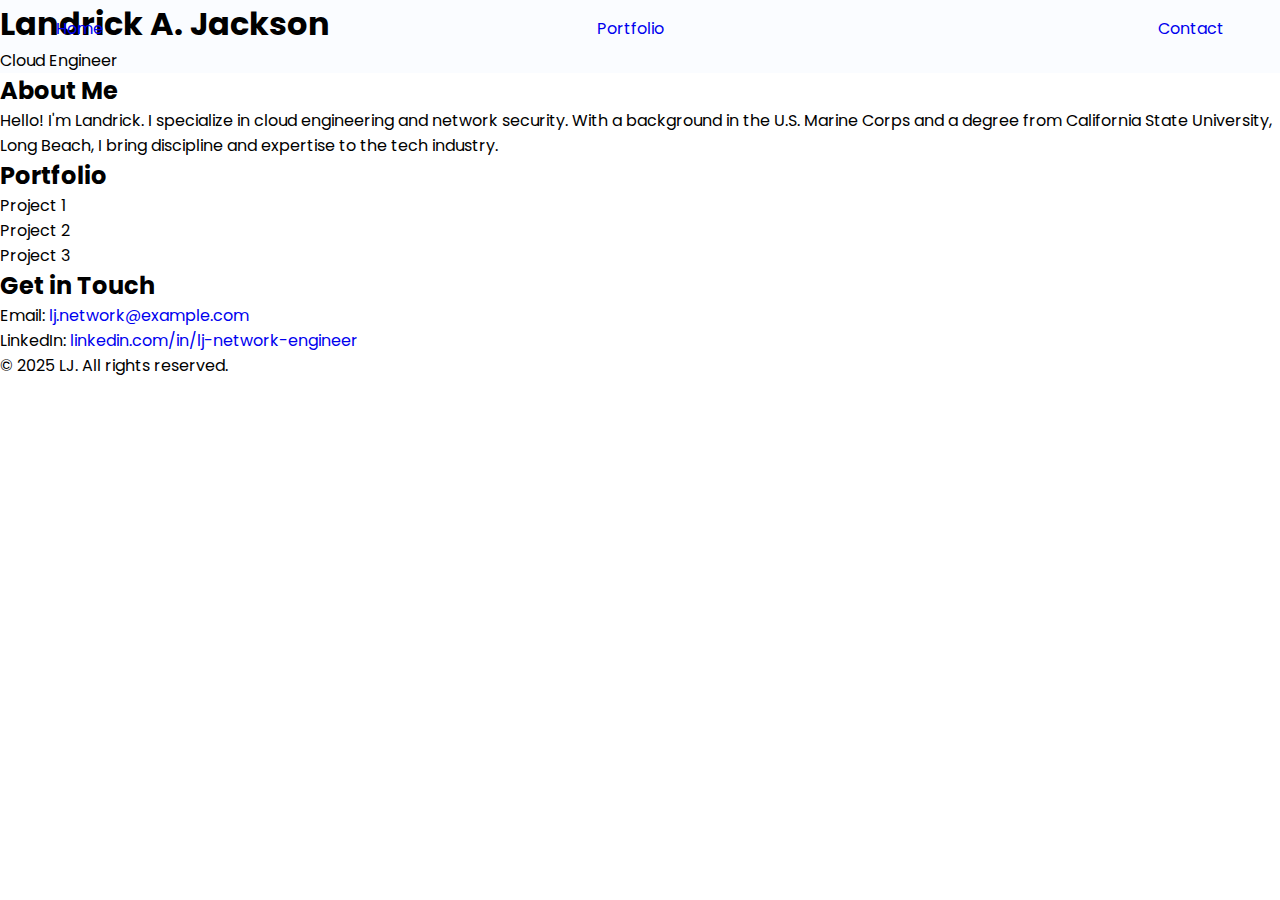
<file: index.html>
<!DOCTYPE html>
<html lang="en">
<head>
    <meta charset="UTF-8">
    <meta name="viewport" content="width=device-width, initial-scale=1.0">
    <title>Cloud Engineer | Portfolio</title>
    <link rel="stylesheet" href="style.css">
    <script defer src="script.js"></script>
</head>
<body>
    <header>
        <h1>Landrick A. Jackson</h1>
        <p>Cloud Engineer</p>
    </header>

    <nav>
        <a href="index.html">Home</a>
        <a href="portfolio.html">Portfolio</a>
        <a href="contact.html">Contact</a>
    </nav>

    <section id="about" class="about">
        <h2>About Me</h2>
        <p>Hello! I'm Landrick. I specialize in cloud engineering and network security. With a background in the U.S. Marine Corps and a degree from California State University, Long Beach, I bring discipline and expertise to the tech industry.</p>
    </section>

    <section id="portfolio" class="portfolio">
        <h2>Portfolio</h2>
        <div class="portfolio-container">
            <div class="portfolio-item">Project 1</div>
            <div class="portfolio-item">Project 2</div>
            <div class="portfolio-item">Project 3</div>
        </div>
    </section>

    <section id="contact" class="contact">
        <h2>Get in Touch</h2>
        <div class="contact-container">
            <div class="contact-card">Email: <a href="mailto:lj.network@example.com">lj.network@example.com</a></div>
            <div class="contact-card">LinkedIn: <a href="https://www.linkedin.com/in/lj-network-engineer" target="_blank">linkedin.com/in/lj-network-engineer</a></div>
        </div>
    </section>

    <footer>
        <p>&copy; 2025 LJ. All rights reserved.</p>
    </footer>
</body>
</html>
</file>
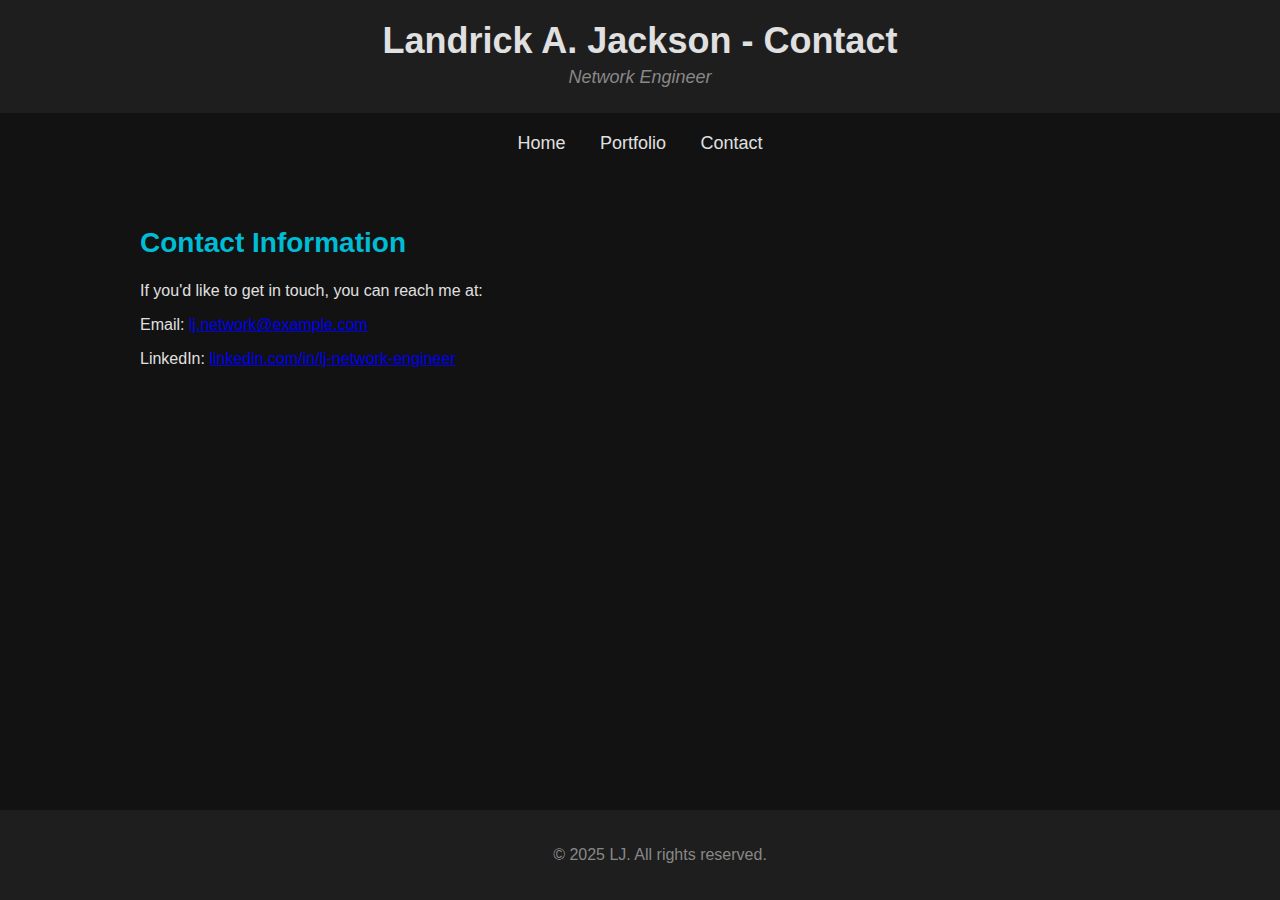
<file: contact.html>
<!DOCTYPE html>
<html lang="en">
<head>
    <meta charset="UTF-8">
    <meta name="viewport" content="width=device-width, initial-scale=1.0">
    <title>LJ | Contact</title>
    <style>
        body {
            font-family: 'Arial', sans-serif;
            background-color: #121212;
            color: #e0e0e0;
            margin: 0;
            padding: 0;
        }
        header {
            background-color: #1e1e1e;
            padding: 20px;
            text-align: center;
        }
        header h1 {
            margin: 0;
            font-size: 36px;
        }
        header p {
            margin: 5px;
            font-size: 18px;
            font-style: italic;
            color: #888;
        }
        nav {
            text-align: center;
            margin-top: 20px;
        }
        nav a {
            color: #e0e0e0;
            text-decoration: none;
            margin: 0 15px;
            font-size: 18px;
        }
        nav a:hover {
            color: #00bcd4;
        }
        section {
            padding: 50px;
            max-width: 1000px;
            margin: 0 auto;
        }
        section h2 {
            font-size: 28px;
            color: #00bcd4;
        }
        .about, .portfolio, .contact {
            margin-bottom: 50px;
        }
        footer {
            text-align: center;
            background-color: #1e1e1e;
            color: #888;
            padding: 20px;
            position: fixed;
            width: 100%;
            bottom: 0;
        }
    </style>
</head>
<body>
    <header>
        <h1>Landrick A. Jackson - Contact</h1>
        <p>Network Engineer</p>
    </header>

    <nav>
        <a href="/index.html">Home</a>
        <a href="/portfolio.html">Portfolio</a>
        <a href="/contact.html">Contact</a>
    </nav>

    <section id="contact" class="contact">
        <h2>Contact Information</h2>
        <p>If you'd like to get in touch, you can reach me at:</p>
        <p>Email: <a href="mailto:lj.network@example.com">lj.network@example.com</a></p>
        <p>LinkedIn: <a href="https://www.linkedin.com/in/lj-network-engineer" target="_blank">linkedin.com/in/lj-network-engineer</a></p>
    </section>

    <footer>
        <p>&copy; 2025 LJ. All rights reserved.</p>
    </footer>
</body>
</html>
</file>
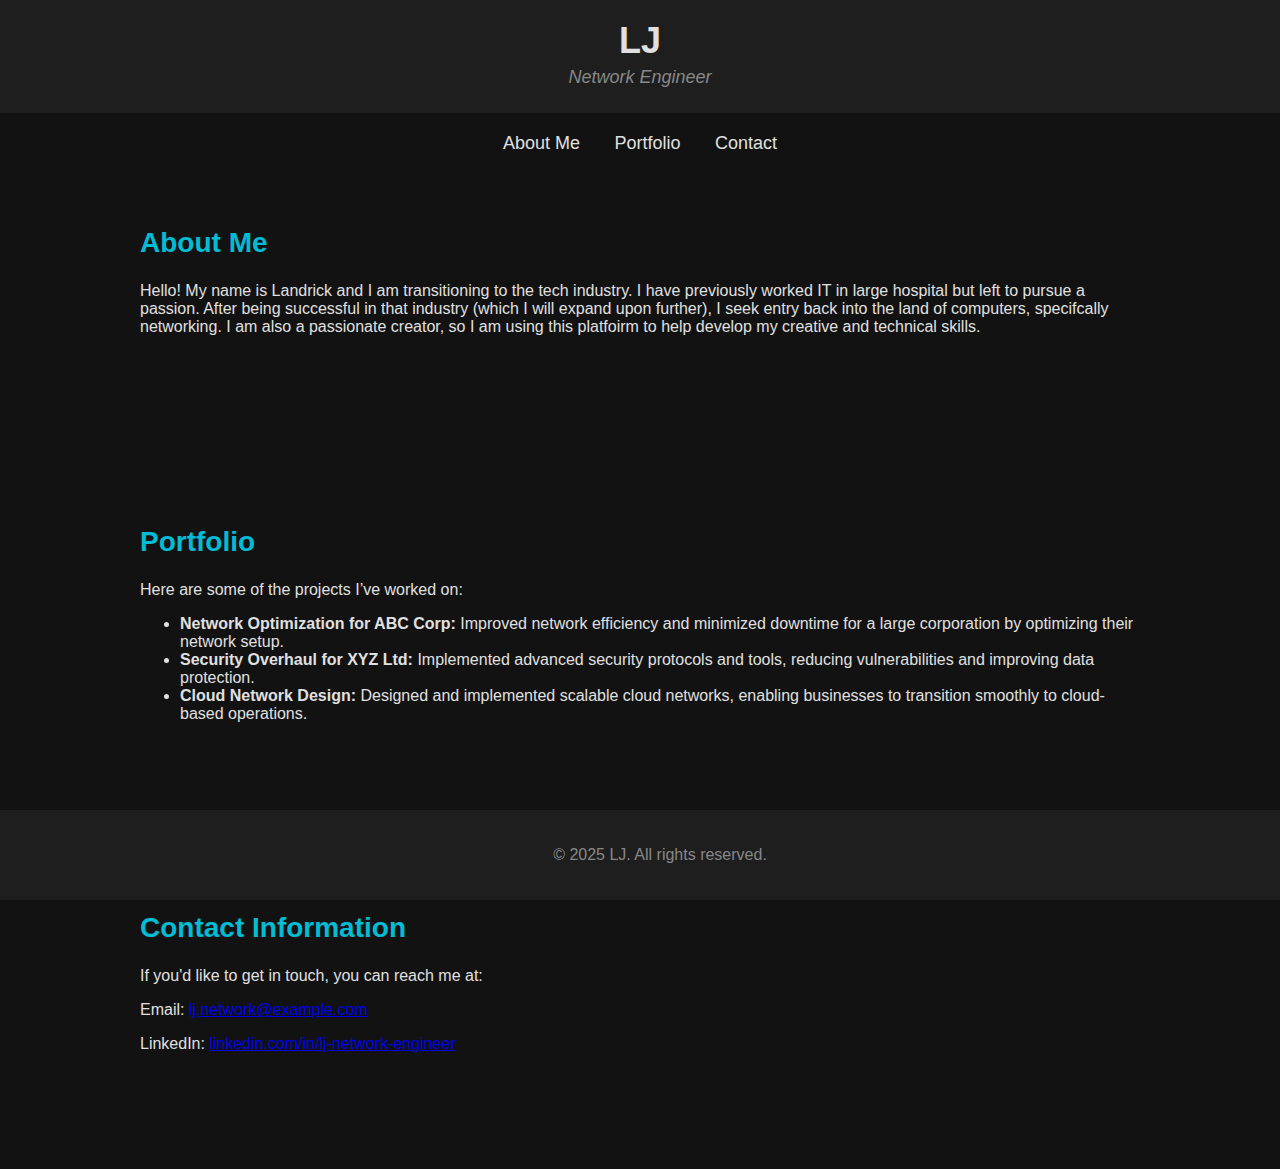
<file: landrickjackson.html>
<!DOCTYPE html>
<html lang="en">
<head>
    <meta charset="UTF-8">
    <meta name="viewport" content="width=device-width, initial-scale=1.0">
    <title>LJ | Network Engineer</title>
    <style>
        body {
            font-family: 'Arial', sans-serif;
            background-color: #121212;
            color: #e0e0e0;
            margin: 0;
            padding: 0;
        }
        header {
            background-color: #1e1e1e;
            padding: 20px;
            text-align: center;
        }
        header h1 {
            margin: 0;
            font-size: 36px;
        }
        header p {
            margin: 5px;
            font-size: 18px;
            font-style: italic;
            color: #888;
        }
        nav {
            text-align: center;
            margin-top: 20px;
        }
        nav a {
            color: #e0e0e0;
            text-decoration: none;
            margin: 0 15px;
            font-size: 18px;
        }
        nav a:hover {
            color: #00bcd4;
        }
        section {
            padding: 50px;
            max-width: 1000px;
            margin: 0 auto;
        }
        section h2 {
            font-size: 28px;
            color: #00bcd4;
        }
        .about, .portfolio, .contact {
            margin-bottom: 50px;
        }
        footer {
            text-align: center;
            background-color: #1e1e1e;
            color: #888;
            padding: 20px;
            position: fixed;
            width: 100%;
            bottom: 0;
        }
    </style>
</head>
<body>
    <header>
        <h1>LJ</h1>
        <p>Network Engineer</p>
    </header>

    <nav>
        <a href="#about">About Me</a>
        <a href="#portfolio">Portfolio</a>
        <a href="#contact">Contact</a>
    </nav>

    <section id="about" class="about">
        <h2>About Me</h2>
        <p>Hello! My name is Landrick and I am transitioning to the tech industry. I have previously worked IT in large hospital but left to pursue a passion. After being successful in that industry (which I will expand upon further), I seek entry back into the land of computers, specifcally networking.
            I am also a passionate creator, so I am using this platfoirm to help develop my creative and technical skills.
        </p>
    </section>

    <section id="portfolio" class="portfolio">
        <h2>Portfolio</h2>
        <p>Here are some of the projects I’ve worked on:</p>
        <ul>
            <li><strong>Network Optimization for ABC Corp:</strong> Improved network efficiency and minimized downtime for a large corporation by optimizing their network setup.</li>
            <li><strong>Security Overhaul for XYZ Ltd:</strong> Implemented advanced security protocols and tools, reducing vulnerabilities and improving data protection.</li>
            <li><strong>Cloud Network Design:</strong> Designed and implemented scalable cloud networks, enabling businesses to transition smoothly to cloud-based operations.</li>
        </ul>
    </section>

    <section id="contact" class="contact">
        <h2>Contact Information</h2>
        <p>If you'd like to get in touch, you can reach me at:</p>
        <p>Email: <a href="mailto:lj.network@example.com">lj.network@example.com</a></p>
        <p>LinkedIn: <a href="https://www.linkedin.com/in/lj-network-engineer" target="_blank">linkedin.com/in/lj-network-engineer</a></p>
    </section>

    <footer>
        <p>&copy; 2025 LJ. All rights reserved.</p>
    </footer>
</body>
</html>
</file>
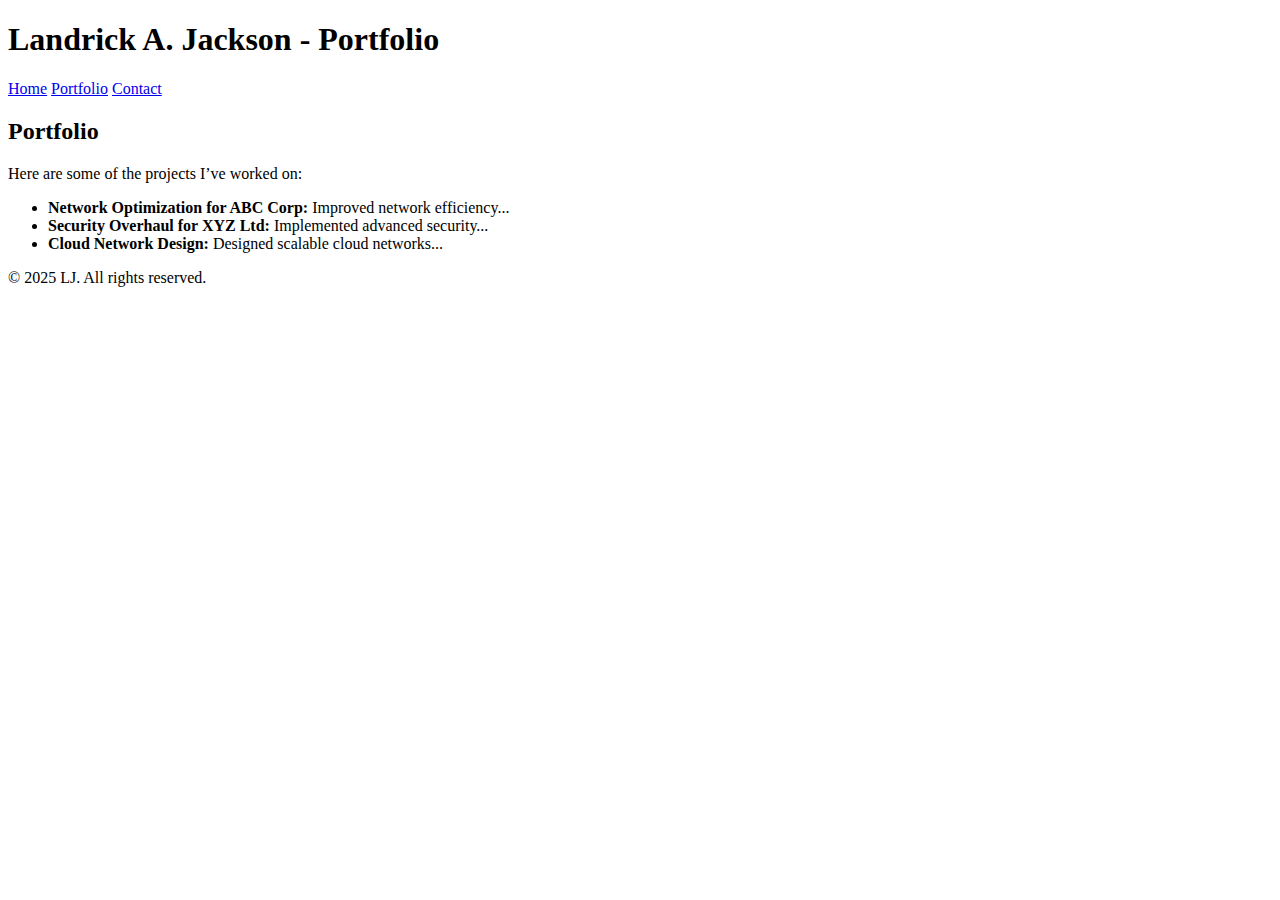
<file: porfolio.html>
<!DOCTYPE html>
<html lang="en">
<head>
    <meta charset="UTF-8">
    <meta name="viewport" content="width=device-width, initial-scale=1.0">
    <title>LJ | Portfolio</title>
    <style>
        /* Add your styles here, or link to your CSS file */
    </style>
</head>
<body>
    <header>
        <h1>Landrick A. Jackson - Portfolio</h1>
    </header>

    <nav>
        <a href="index.html">Home</a>
        <a href="portfolio.html">Portfolio</a>
        <a href="contact.html">Contact</a>
    </nav>

    <section>
        <h2>Portfolio</h2>
        <p>Here are some of the projects I’ve worked on:</p>
        <ul>
            <li><strong>Network Optimization for ABC Corp:</strong> Improved network efficiency...</li>
            <li><strong>Security Overhaul for XYZ Ltd:</strong> Implemented advanced security...</li>
            <li><strong>Cloud Network Design:</strong> Designed scalable cloud networks...</li>
        </ul>
    </section>

    <footer>
        <p>&copy; 2025 LJ. All rights reserved.</p>
    </footer>
</body>
</html>
</file>
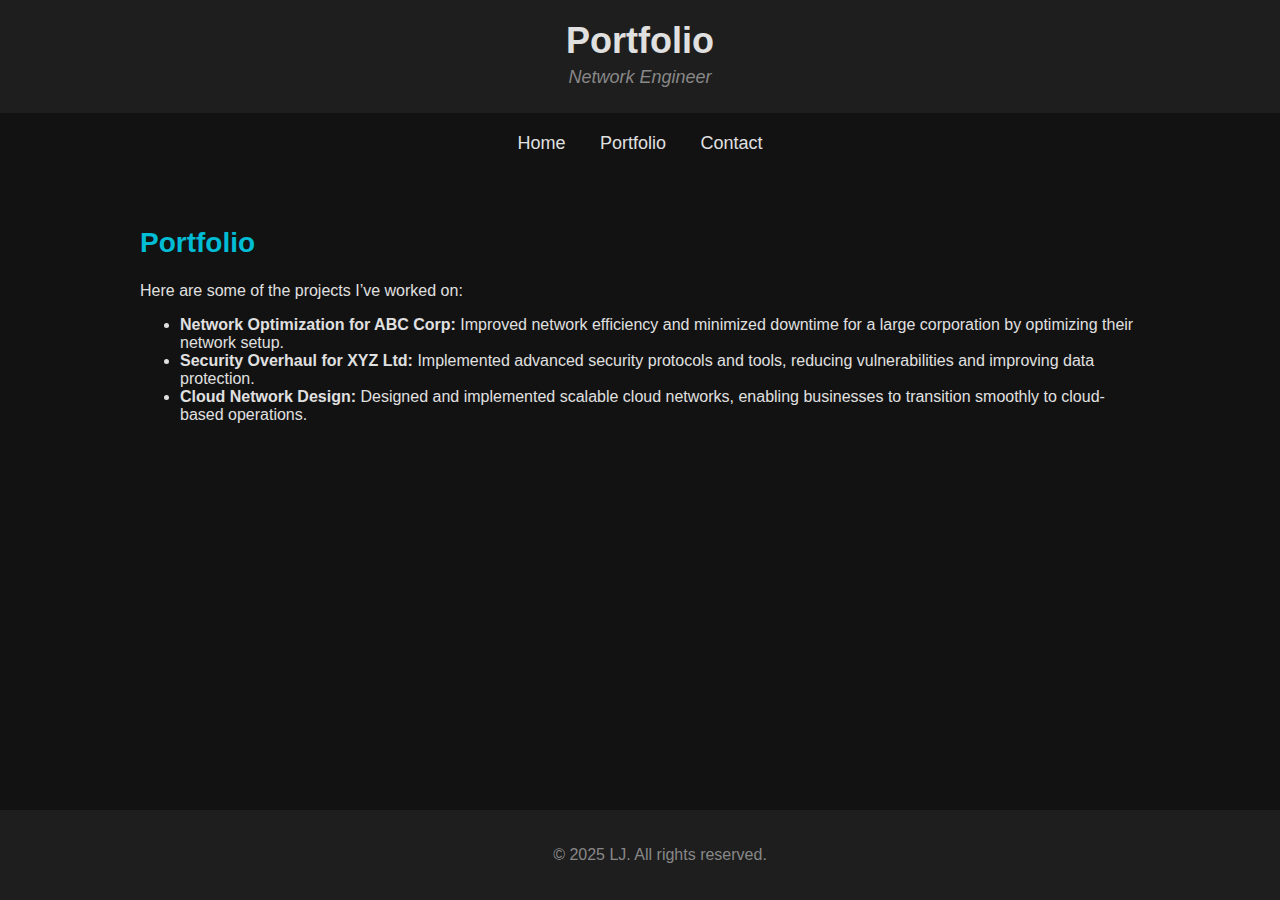
<file: portfolio.html>
<!DOCTYPE html>
<html lang="en">
<head>
    <meta charset="UTF-8">
    <meta name="viewport" content="width=device-width, initial-scale=1.0">
    <title>Landrick Jackson | Portfolio</title>
    <style>
        body {
            font-family: 'Arial', sans-serif;
            background-color: #121212;
            color: #e0e0e0;
            margin: 0;
            padding: 0;
        }
        header {
            background-color: #1e1e1e;
            padding: 20px;
            text-align: center;
        }
        header h1 {
            margin: 0;
            font-size: 36px;
        }
        header p {
            margin: 5px;
            font-size: 18px;
            font-style: italic;
            color: #888;
        }
        nav {
            text-align: center;
            margin-top: 20px;
        }
        nav a {
            color: #e0e0e0;
            text-decoration: none;
            margin: 0 15px;
            font-size: 18px;
        }
        nav a:hover {
            color: #00bcd4;
        }
        section {
            padding: 50px;
            max-width: 1000px;
            margin: 0 auto;
        }
        section h2 {
            font-size: 28px;
            color: #00bcd4;
        }
        .about, .portfolio, .contact {
            margin-bottom: 50px;
        }
        footer {
            text-align: center;
            background-color: #1e1e1e;
            color: #888;
            padding: 20px;
            position: fixed;
            width: 100%;
            bottom: 0;
        }
    </style>
</head>
<body>
    <header>
        <h1>Portfolio</h1>
        <p>Network Engineer</p>
    </header>

    <nav>
        <a href="/index.html">Home</a>
        <a href="/portfolio.html">Portfolio</a>
        <a href="/contact.html">Contact</a>
    </nav>

    <section id="portfolio" class="portfolio">
        <h2>Portfolio</h2>
        <p>Here are some of the projects I’ve worked on:</p>
        <ul>
            <li><strong>Network Optimization for ABC Corp:</strong> Improved network efficiency and minimized downtime for a large corporation by optimizing their network setup.</li>
            <li><strong>Security Overhaul for XYZ Ltd:</strong> Implemented advanced security protocols and tools, reducing vulnerabilities and improving data protection.</li>
            <li><strong>Cloud Network Design:</strong> Designed and implemented scalable cloud networks, enabling businesses to transition smoothly to cloud-based operations.</li>
        </ul>
    </section>

    <footer>
        <p>&copy; 2025 LJ. All rights reserved.</p>
    </footer>
</body>
</html>
</file>
<file: style.css>
@import url("https://fonts.googleapis.com/css2?family=Poppins:wght@400;600;800&display=swap");

:root {
  --primary-color: #3685fb;
  --primary-color-dark: #2f73d9;
  --secondary-color: #fafcff;
  --text-dark: #0d213f;
  --text-light: #767268;
  --extra-light: #ffffff;
  --max-width: 1200px;
}

* {
  padding: 0;
  margin: 0;
  box-sizing: border-box;
}

.section__container {
  max-width: var(--max-width);
  margin: auto;
  padding: 5rem 1rem;
}

.section__header {
  display: flex;
  align-items: center;
  justify-content: space-between;
  gap: 2rem;
  flex-wrap: wrap;
  margin-bottom: 4rem;
}

.section__title {
  font-size: 2rem;
  font-weight: 600;
  color: var(--text-dark);
  margin-bottom: 1rem;
}

.section__subtitle {
  font-size: 1rem;
  color: var(--text-dark);
  max-width: calc(var(--max-width) / 2);
}

.btn {
  padding: 0.75rem 2rem;
  outline: none;
  border: none;
  font-size: 1rem;
  color: var(--extra-light);
  background-color: var(--primary-color);
  border-radius: 5rem;
  cursor: pointer;
  transition: 0.3s;
}

.btn:hover {
  background-color: var(--primary-color-dark);
}

a {
  text-decoration: none;
}

img {
  width: 100%;
  display: block;
}

body {
  font-family: "Poppins", sans-serif;
}

nav {
  padding: 1rem;
  position: absolute;
  top: 0;
  left: 50%;
  transform: translateX(-50%);
  width: 100%;
  max-width: var(--max-width);
  display: flex;
  align-items: center;
  justify-content: space-between;
}

.nav__logo {
  font-size: 1.2rem;
  font-weight: 600;
  color: var(--text-dark);
  cursor: pointer;
}

.nav__logo span {
  color: var(--primary-color);
}

.nav__links {
  list-style: none;
  display: flex;
  align-items: center;
  gap: 1rem;
}

.link a {
  padding: 0 1rem;
  color: var(--text-dark);
  transition: 0.3s;
}

.link a:hover {
  color: var(--primary-color);
}

header {
  background-color: var(--secondary-color);
}

.header__container {
  min-height: 100vh;
  display: grid;
  grid-template-columns: repeat(2, 1fr);
  gap: 2rem;
}

.header__image {
  position: relative;
}

.header__image img {
  position: absolute;
  top: 50%;
  left: 50%;
  border: 0.5rem solid var(--extra-light);
  border-radius: 2rem;
  box-shadow: 5px 5px 30px rgba(0, 0, 0, 0.1);
}

.header__image img:nth-child(1) {
  max-width: 350px;
  transform: translate(-75%, -50%);
}

.header__image img:nth-child(2) {
  max-width: 250px;
  transform: translate(0%, -25%);
}

.header__content {
  display: flex;
  align-items: center;
  justify-content: center;
}

.header__content > div {
  max-width: 400px;
  display: grid;
  gap: 1rem;
}

.header__content .sub__header {
  font-size: 1rem;
  font-weight: 600;
  color: var(--primary-color);
}

.header__content h1 {
  font-size: 3rem;
  line-height: 4rem;
  font-weight: 800;
  color: var(--text-dark);
}

.header__content .action__btns {
  display: flex;
  align-items: center;
  gap: 2rem;
  margin-top: 1rem;
}

.story {
  display: flex;
  align-items: center;
  gap: 2rem;
  cursor: pointer;
}

.video__image {
  position: relative;
}

.video__image img {
  width: 60px;
  height: 60px;
  border-radius: 100%;
  box-shadow: 5px 5px 30px rgba(0, 0, 0, 0.1);
}

.video__image span {
  position: absolute;
  top: 50%;
  left: 100%;
  transform: translate(-50%, -50%);
}

.video__image span i {
  padding: 0.5rem;
  font-size: 1rem;
  color: red;
  background-color: var(--extra-light);
  border-radius: 100%;
  box-shadow: 5px 5px 30px rgba(0, 0, 0, 0.1);
}

.story > span {
  font-size: 1rem;
  font-weight: 600;
  color: var(--text-dark);
}

.destination__nav {
  display: flex;
  gap: 1rem;
}

.destination__nav span {
  width: 30px;
  height: 30px;
  display: grid;
  place-content: center;
  color: var(--primary-color);
  border: 1px solid var(--primary-color);
  border-radius: 100%;
  font-size: 1.5rem;
  cursor: pointer;
  transition: 0.3s;
}

.destination__nav span:hover {
  color: var(--extra-light);
  background-color: var(--primary-color);
}

.destination__grid {
  display: grid;
  grid-template-columns: repeat(4, 1fr);
  gap: 2rem;
}

.destination__card {
  overflow: hidden;
  position: relative;
  isolation: isolate;
  cursor: pointer;
}

.destination__card img {
  border-radius: 1rem;
}

.destination__details {
  position: absolute;
  width: calc(100% - 2rem);
  padding: 1rem;
  bottom: -6rem;
  left: 50%;
  transform: translateX(-50%);
  text-align: center;
  color: var(--extra-light);
  background-color: rgba(255, 255, 255, 0.1);
  backdrop-filter: blur(4px);
  border-radius: 10px;
  z-index: 1;
  transition: 0.3s;
}

.destination__card:hover .destination__details {
  bottom: 1rem;
}

.destination__title {
  font-size: 0.9rem;
  margin-bottom: 0.5rem;
}

.destination__subtitle {
  font-size: 1rem;
  font-weight: 600;
}

.trip {
  background-color: var(--secondary-color);
}

.trip__container :is(.section__title, .section__subtitle, .view__all) {
  text-align: center;
  margin-right: auto;
  margin-left: auto;
}

.trip__grid {
  display: grid;
  grid-template-columns: repeat(3, 1fr);
  gap: 2rem;
  margin: 4rem 0;
}

.trip__card {
  border-radius: 1rem;
  overflow: hidden;
  box-shadow: 5px 5px 30px rgba(0, 0, 0, 0.1);
}

.trip__details {
  padding: 1rem;
  display: grid;
  gap: 0.5rem;
  font-size: 1rem;
  font-weight: 600;
  color: var(--text-dark);
  background-color: var(--extra-light);
  cursor: pointer;
}

.rating {
  color: goldenrod;
}

.booking__price {
  display: flex;
  align-items: center;
  justify-content: space-between;
}

.price span {
  font-weight: 400;
  font-size: 0.9rem;
  color: var(--text-light);
}

.book__now {
  padding: 0.5rem 1.5rem;
  color: var(--primary-color);
  outline: none;
  border: 1px solid var(--primary-color);
  border-radius: 5rem;
  background-color: transparent;
  cursor: pointer;
  transition: 0.3s;
}

.book__now:hover {
  color: var(--extra-light);
  background-color: var(--primary-color);
}

.gallary__container {
  display: grid;
  grid-template-columns: repeat(2, 1fr);
  gap: 2rem;
}

.image__gallary {
  display: grid;
  grid-template-columns: repeat(2, 1fr);
  gap: 1rem;
}

.gallary__col {
  display: grid;
  place-content: center;
  gap: 1rem;
}

.gallary__col img {
  border-radius: 1rem;
  box-shadow: 5px 5px 20px rgba(0, 0, 0, 0.2);
}

.gallary__content {
  display: flex;
  align-items: center;
  justify-content: center;
  flex-direction: column;
}

.gallary__content > div {
  max-width: 400px;
}

.gallary__content .section__subtitle {
  margin-bottom: 2rem;
}

.subscribe {
  background-color: var(--secondary-color);
}

.subscribe__container {
  display: grid;
  grid-template-columns: repeat(2, 1fr);
  gap: 2rem;
}

.subscribe__form {
  display: flex;
  align-items: center;
  justify-content: center;
}

.subscribe__form form {
  width: 100%;
  max-width: 400px;
  display: flex;
  background-color: var(--extra-light);
  box-shadow: 5px 5px 30px rgba(0, 0, 0, 0.1);
  border-radius: 5rem;
}

.subscribe__form input {
  width: 100%;
  padding: 1rem;
  outline: none;
  border: none;
  border-radius: 5rem;
  font-size: 1rem;
}

.footer {
  background-color: var(--text-dark);
}

.footer__container {
  display: grid;
  grid-template-columns: repeat(3, 1fr);
  gap: 5rem;
  color: var(--secondary-color);
}

.footer__col h3 {
  font-size: 1.5rem;
  font-weight: 600;
  margin-bottom: 2rem;
}

.footer__col h3 span {
  color: var(--primary-color);
}

.footer__col p {
  font-size: 0.8rem;
  margin-bottom: 1rem;
  cursor: pointer;
  transition: 0.3s;
}

.footer__col p:hover {
  color: var(--primary-color);
}

.footer__col p span {
  font-weight: 600;
}

.footer__col h4 {
  font-size: 1rem;
  font-weight: 600;
  margin-bottom: 2rem;
}

.footer__bar {
  max-width: var(--max-width);
  margin: auto;
  padding: 0.5rem;
  text-align: center;
  font-size: 0.8rem;
  color: var(--secondary-color);
  border-top: 1px solid var(--text-light);
}

@media (width < 1200px) {

  
  .header__image img:nth-child(1) {
    max-width: 300px;
  }
  
  .header__image img:nth-child(2) {
    max-width: 200px;
  }
}

@media (width < 900px) {
  
  .nav__links {
    display: none;
  }

  .header__container {
    grid-template-columns: repeat(1, 1fr);
  }
  .header__image {
    min-height: 500px;
  }

  .destination__grid {
    gap: 1rem;
  }

  .trip__grid {
    grid-template-columns: repeat(2, 1fr);
  }
}

@media (width < 600px) {
  .destination__grid {
    grid-template-columns: repeat(2, 1fr);
  }

  .trip__grid {
    grid-template-columns: repeat(1, 1fr);
  }

  .gallary__container {
    grid-template-columns: repeat(1, 1fr);
  }

  .subscribe__container {
    grid-template-columns: repeat(1, 1fr);
  }

  .footer__container {
    grid-template-columns: repeat(2, 1fr);
  }
}
</file>
